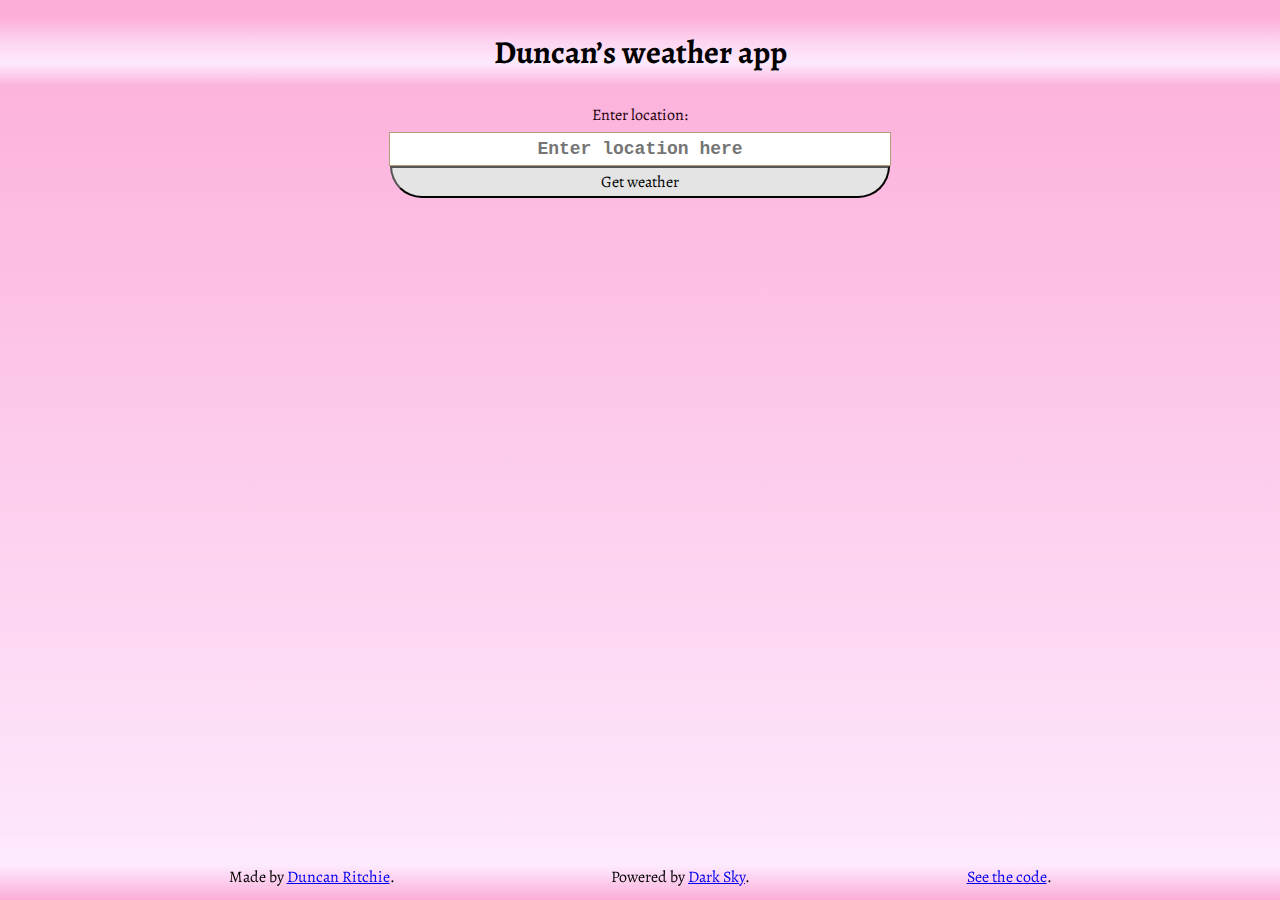
<file: index.html>
<!DOCTYPE html>
<html lang="en">
<head>
    <meta charset="UTF-8">
    <meta name="viewport" content="width=device-width, initial-scale=1.0">
    <meta http-equiv="X-UA-Compatible" content="ie=edge">
    <link rel='shortcut icon' href='https://www.duncanritchie.co.uk/favicon.ico' />
    <title>Duncan&rsquo;s weather app</title>
    <link href='./main.css' rel='stylesheet'>
</head>
<body>
    <main id="main">
        <h1>Duncan&rsquo;s weather app</h1>

        <p>
            <label for="input">Enter location:</label><br/>
            <input id="input" placeholder="Enter location here" />
        </p>
        
        <button type="submit" id="submit">Get weather</button>
        <p id="message"></p>

        <div id="results">
            <p>Showing results for <span id="place-name"></span>.<br />
            <strong id="latitude"></strong>° <span id="northSouth"></span>, <strong id="longitude"></strong>° <span id="eastWest"></span>.</p>
        
            <h2>Outlook</h2>
            <p id="summary"></p>

            <h2>Current conditions</h2>
            <div id="current-conditions"></div>
        </div>
    </main>

    <footer>
        <li>Made by <a href="https://www.duncanritchie.co.uk/" title="Duncan Ritchie&rsquo;s website">Duncan Ritchie</a>.</li>
        <li>Powered by <a href="https://darksky.net/poweredby/" title="Dark Sky">Dark Sky</a>.</li>
        <li><a href="https://github.com/DuncanRitchie2/spring-boot-weather-app" title="Weather app code on GitHub">See the code</a>.</li>
    </footer>
    <script src="./main.js"></script>
</body>
</html>
</file>
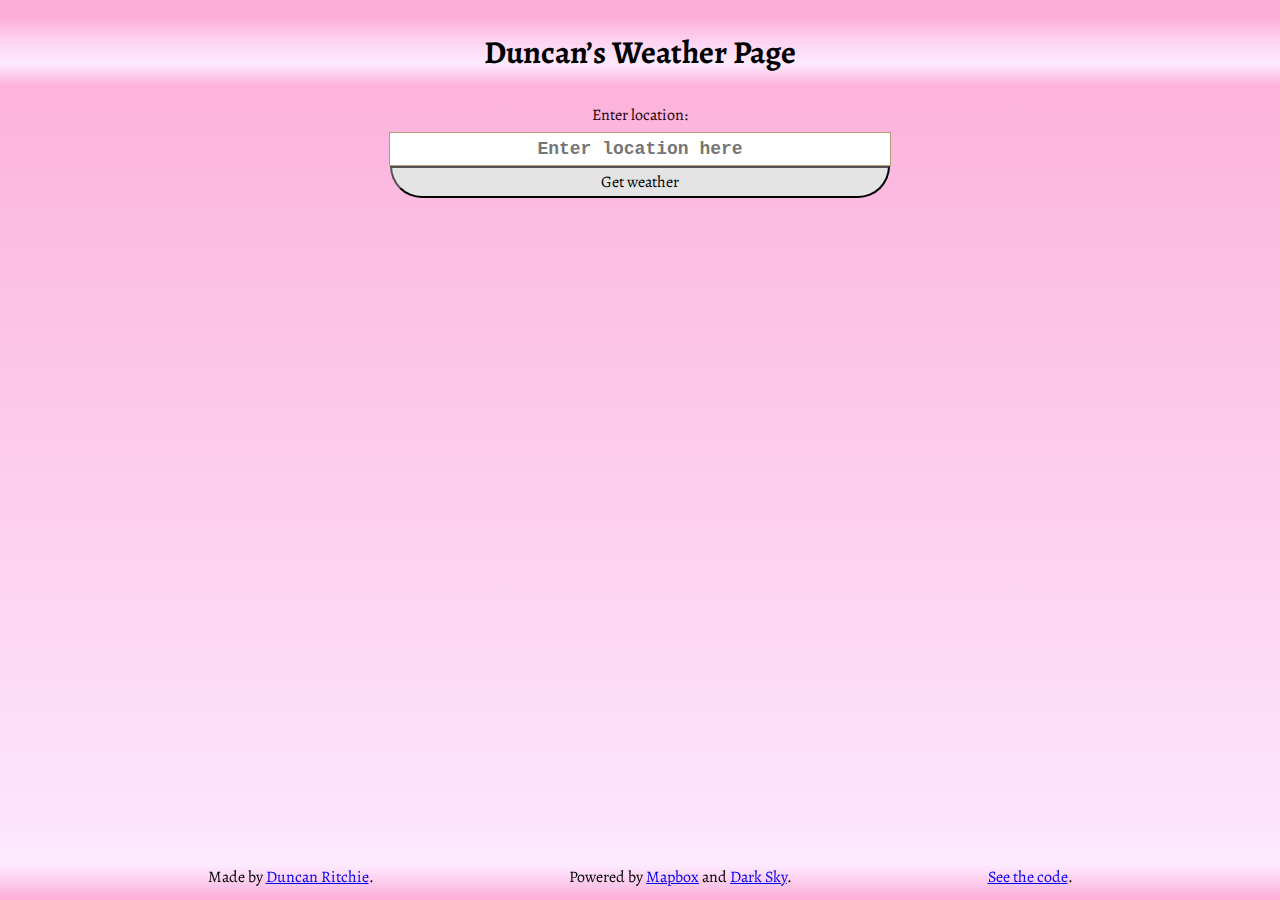
<file: static/index.html>
<!DOCTYPE html>
<html lang="en">
<head>
    <meta charset="UTF-8">
    <meta name="viewport" content="width=device-width, initial-scale=1.0">
    <meta name="Description" content="Duncan Ritchie&rsquo;s weather page">
    <meta http-equiv="X-UA-Compatible" content="ie=edge">
    <link rel='shortcut icon' href='https://www.duncanritchie.co.uk/favicon.ico' />
    <title>Duncan&rsquo;s Weather Page</title>
    <link href='./main.css' rel='stylesheet'>
</head>
<body>
    <main id="main">
        <h1>Duncan&rsquo;s Weather Page</h1>

        <p>
            <label for="input">Enter location:</label><br/>
            <input id="input" placeholder="Enter location here" />
        </p>
        
        <button type="submit" id="submit">Get weather</button>
        <p id="message"></p>

        <div id="results">
            <p>Showing results for <span id="place-name"></span>.<br />
            <strong id="latitude"></strong>° <span id="northSouth"></span>, <strong id="longitude"></strong>° <span id="eastWest"></span>.</p>
        
            <h2>Outlook</h2>
            <p id="summary"></p>

            <h2>Current conditions</h2>
            <div id="current-conditions"></div>
        </div>
    </main>

    <footer>
        <ul>
            <li>Made by <a href="https://www.duncanritchie.co.uk/" title="Duncan Ritchie&rsquo;s website">Duncan Ritchie</a>.</li>
            <li>Powered by <a href="https://mapbox.com/about/maps" title="Mapbox">Mapbox</a> and <a href="https://darksky.net/poweredby/" title="Dark Sky">Dark Sky</a>.</li>
            <li><a href="https://github.com/DuncanRitchie2/spring-boot-weather-app" title="Weather app code on GitHub">See the code</a>.</li>
        </ul>
    </footer>
    <script src="./main.js"></script>
</body>
</html>
</file>
<file: main.css>
@import url('https://fonts.googleapis.com/css?family=Alegreya&display=swap');

html {
    height: 100%;
}

body {
    font-family: 'Alegreya', serif;
    text-align: center;
    margin: 0;
    padding: 0 0 60px;
    min-height: calc(100% - 78px);
    background-image: linear-gradient(to top, rgb(253, 234, 255), rgb(252, 173, 216));
    background-attachment: fixed;
}

h1 {
    margin: 18px 0;
    padding: 12px;
    background-image: linear-gradient(rgba(252, 173, 216, 0), rgba(253, 234, 255, 0.6), rgb(253, 234, 255), rgba(252, 173, 216, 0))
}

h2 {
    margin: 9px 0;
    padding: 12px;
    background-image: linear-gradient(rgba(252, 173, 216, 0), rgba(255, 252, 244, 0.2), rgba(255, 252, 244, 0.4), rgba(252, 173, 216, 0))
}

input {
    width: calc(100% - 30px);
    max-width: 488px;
    margin-top: 6px;
    padding: 6px;
    margin-left: auto;
    margin-right: auto;
    text-align: center;
    font-family: 'Courier New', Courier, monospace;
    font-size: 18px;
    font-weight: 600;
    color: rgb(66, 40, 0);
    border: 1px solid rgb(180, 156, 121);
}

button {
    width: calc(100% - 30px);
    max-width: 500px;
    font-family: inherit;
    font-size: 16px;
    margin-bottom: 12px;
    padding: 3px;
    border-bottom-left-radius: 36px;
    border-bottom-right-radius: 36px;
    background-color: rgb(228, 228, 228);
}

p {
    margin: 0 6px;
    color: rgb(27, 0, 11);
}

#results {
    display: none;
}

#current-conditions {
    margin-bottom: 24px;
}

footer {
    position: fixed;
    bottom: 0;
    width: calc(100% - 24px);
    margin: 0;
    padding: 36px 12px 12px;
    background-image: linear-gradient(to bottom, rgba(253, 234, 255, 0), rgb(253, 234, 255),rgb(252, 173, 216));
    display: flex;
    list-style: none;
    justify-content: space-evenly;
    flex-wrap: wrap;
}
</file>
<file: static/main.css>
@import url('https://fonts.googleapis.com/css?family=Alegreya&display=swap');

html {
    height: 100%;
}

body {
    font-family: 'Alegreya', serif;
    text-align: center;
    margin: 0;
    padding: 0 0 60px;
    min-height: calc(100% - 78px);
    background-image: linear-gradient(to top, rgb(253, 234, 255), rgb(252, 173, 216));
    background-attachment: fixed;
}

h1 {
    margin: 18px 0;
    padding: 12px;
    background-image: linear-gradient(rgba(252, 173, 216, 0), rgba(253, 234, 255, 0.6), rgb(253, 234, 255), rgba(252, 173, 216, 0))
}

h2 {
    margin: 9px 0;
    padding: 12px;
    background-image: linear-gradient(rgba(252, 173, 216, 0), rgba(255, 252, 244, 0.2), rgba(255, 252, 244, 0.4), rgba(252, 173, 216, 0))
}

input {
    width: calc(100% - 30px);
    max-width: 488px;
    margin-top: 6px;
    padding: 6px;
    margin-left: auto;
    margin-right: auto;
    text-align: center;
    font-family: 'Courier New', Courier, monospace;
    font-size: 18px;
    font-weight: 600;
    color: rgb(66, 40, 0);
    border: 1px solid rgb(180, 156, 121);
}

button {
    width: calc(100% - 30px);
    max-width: 500px;
    font-family: inherit;
    font-size: 16px;
    margin-bottom: 12px;
    padding: 3px;
    border-bottom-left-radius: 36px;
    border-bottom-right-radius: 36px;
    background-color: rgb(228, 228, 228);
}

p {
    margin: 0 6px;
    color: rgb(27, 0, 11);
}

#results {
    display: none;
}

#current-conditions {
    margin-bottom: 24px;
}

footer {
    position: fixed;
    bottom: 0;
    width: calc(100% - 24px);
    margin: 0;
    padding: 36px 12px 12px;
    background-image: linear-gradient(to bottom, rgba(253, 234, 255, 0), rgb(253, 234, 255),rgb(252, 173, 216));
    display: flex;
}

ul {
    width: 100%;
    display: flex;
    list-style: none;
    justify-content: space-evenly;
    flex-wrap: wrap;
    padding: 0;
    margin: 0;
}
</file>
